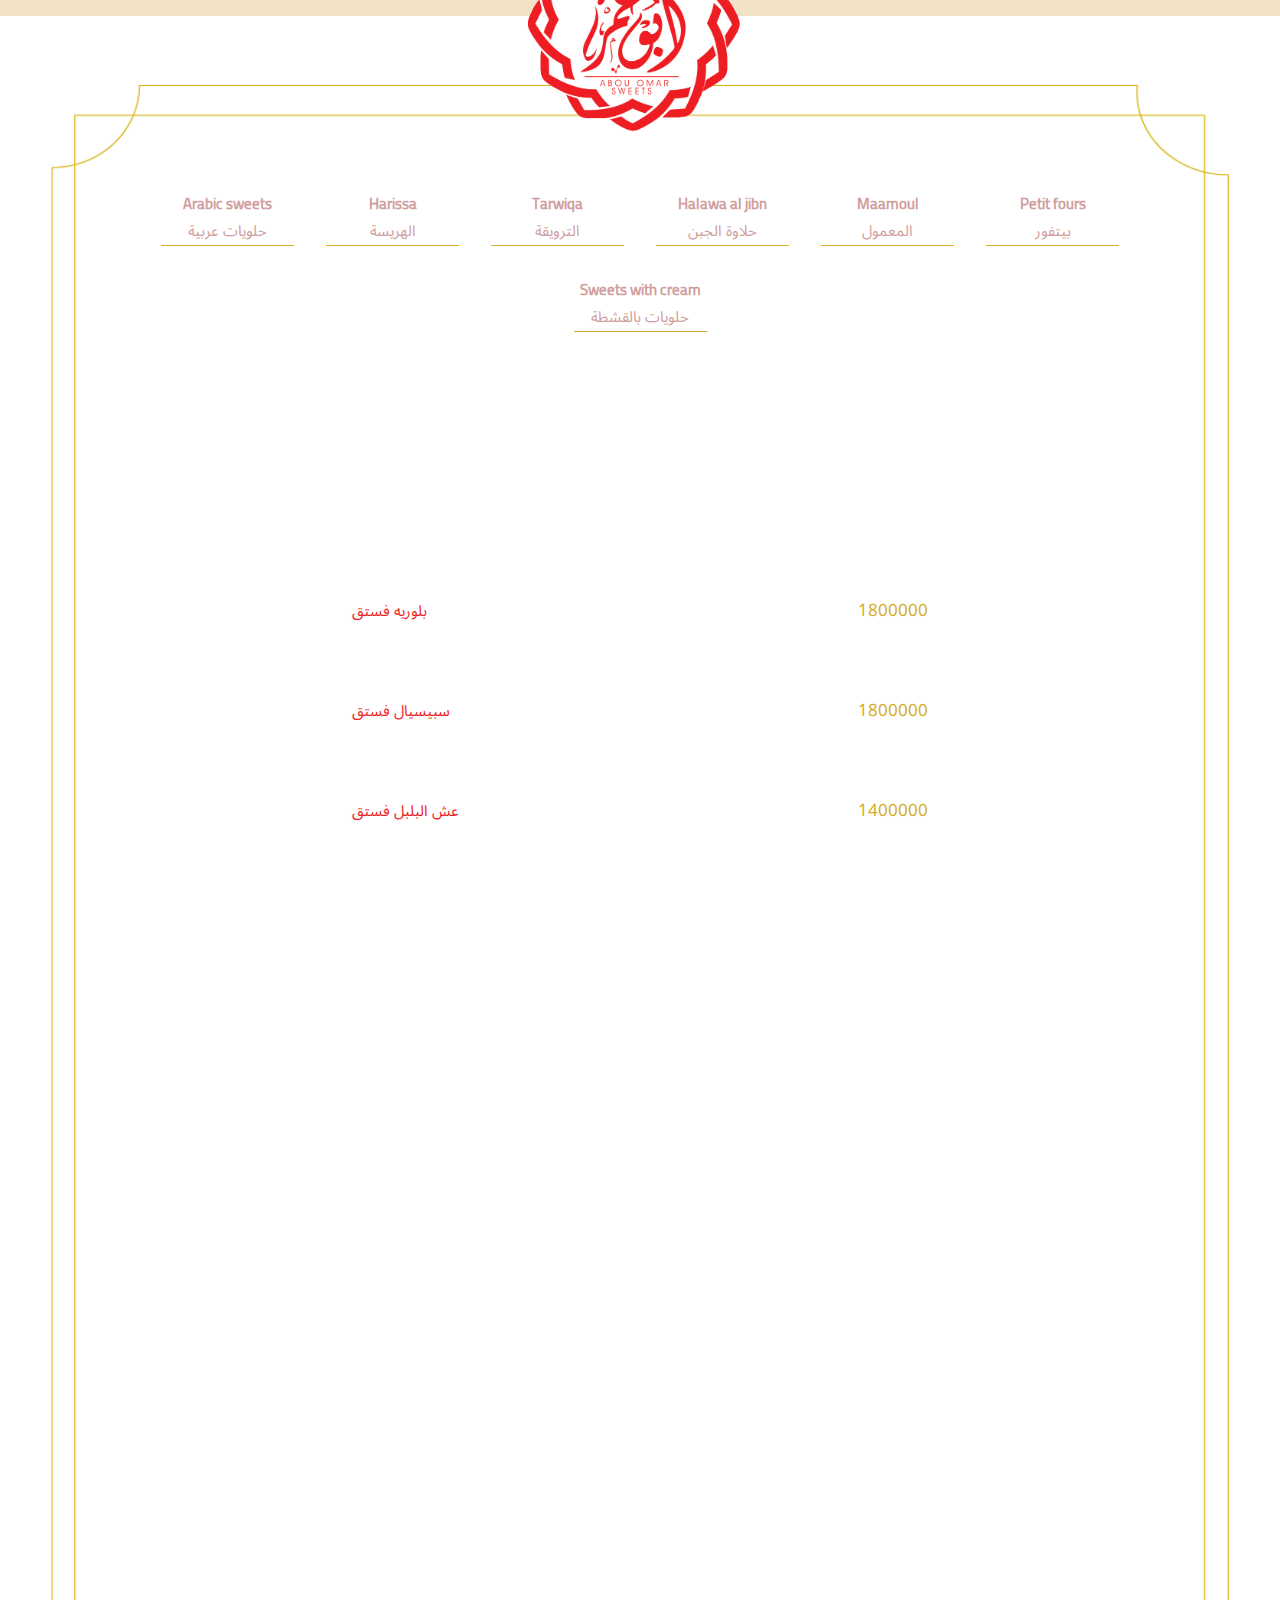
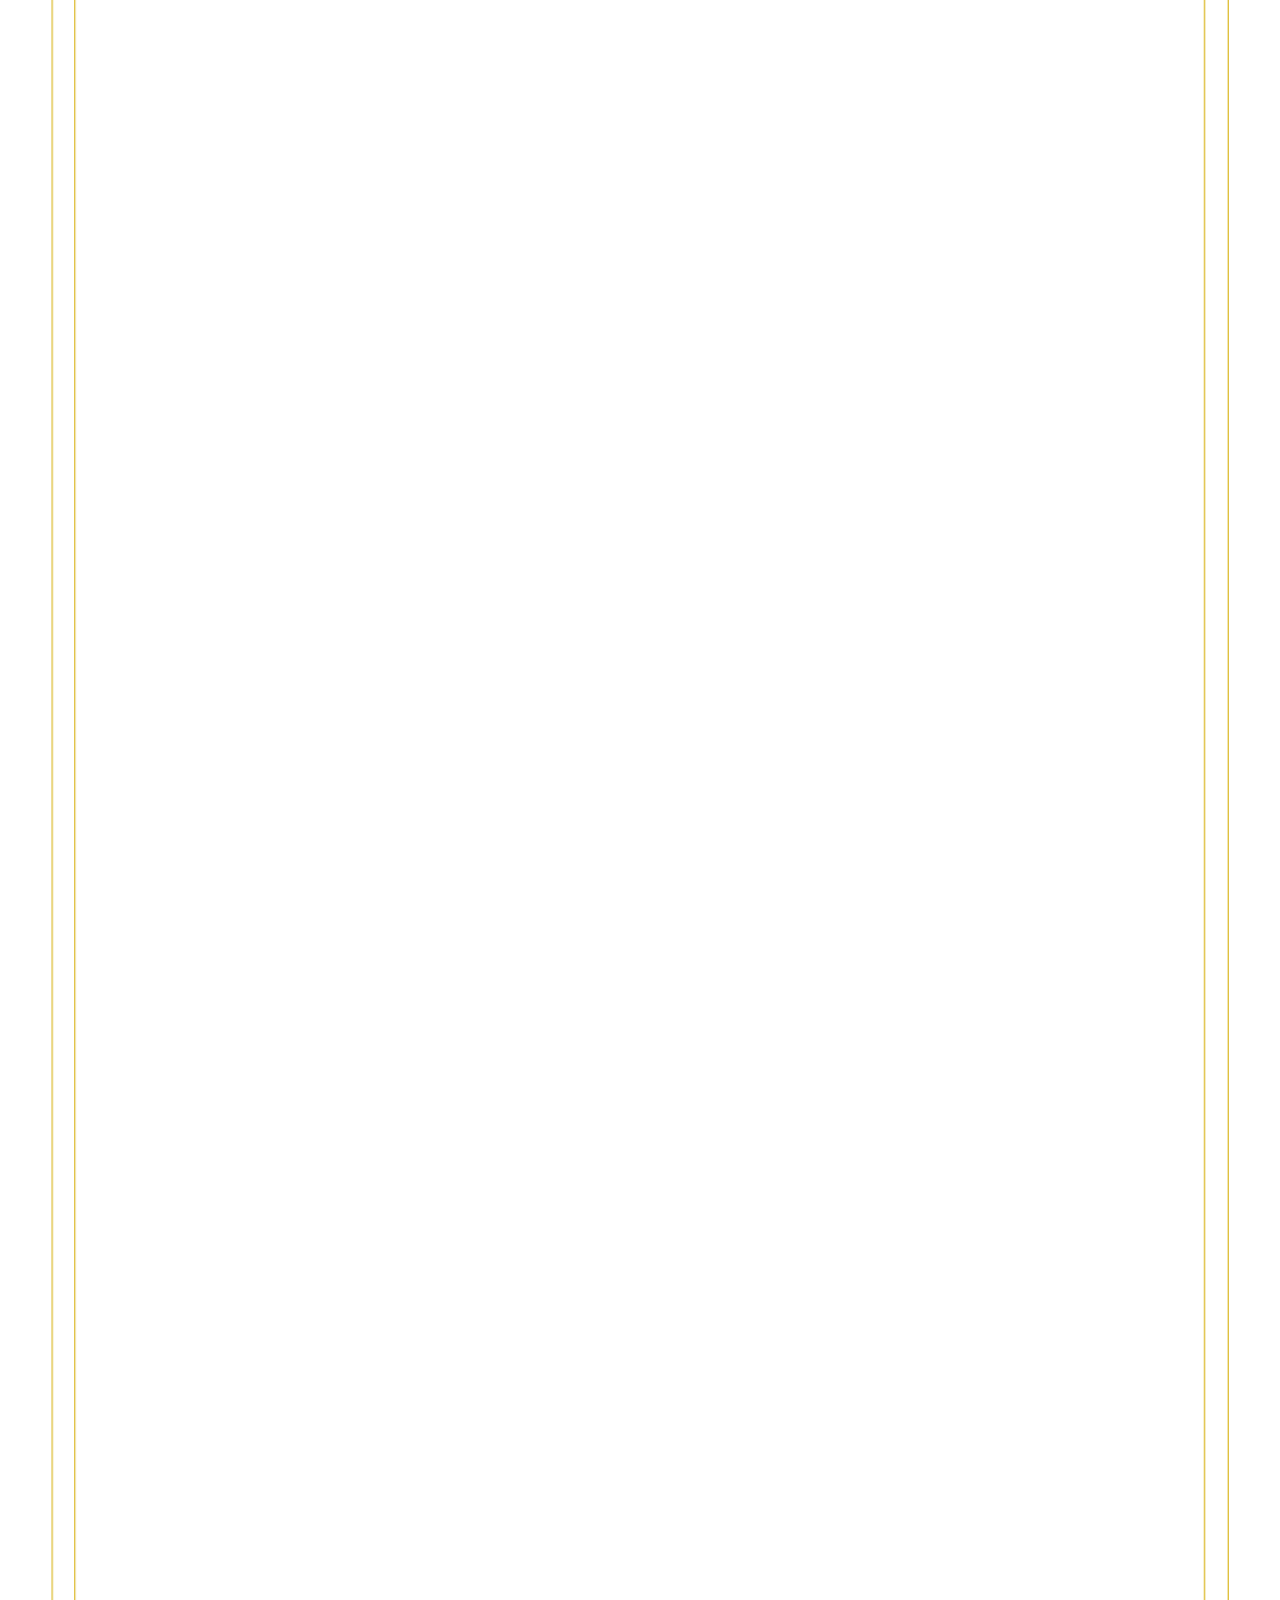
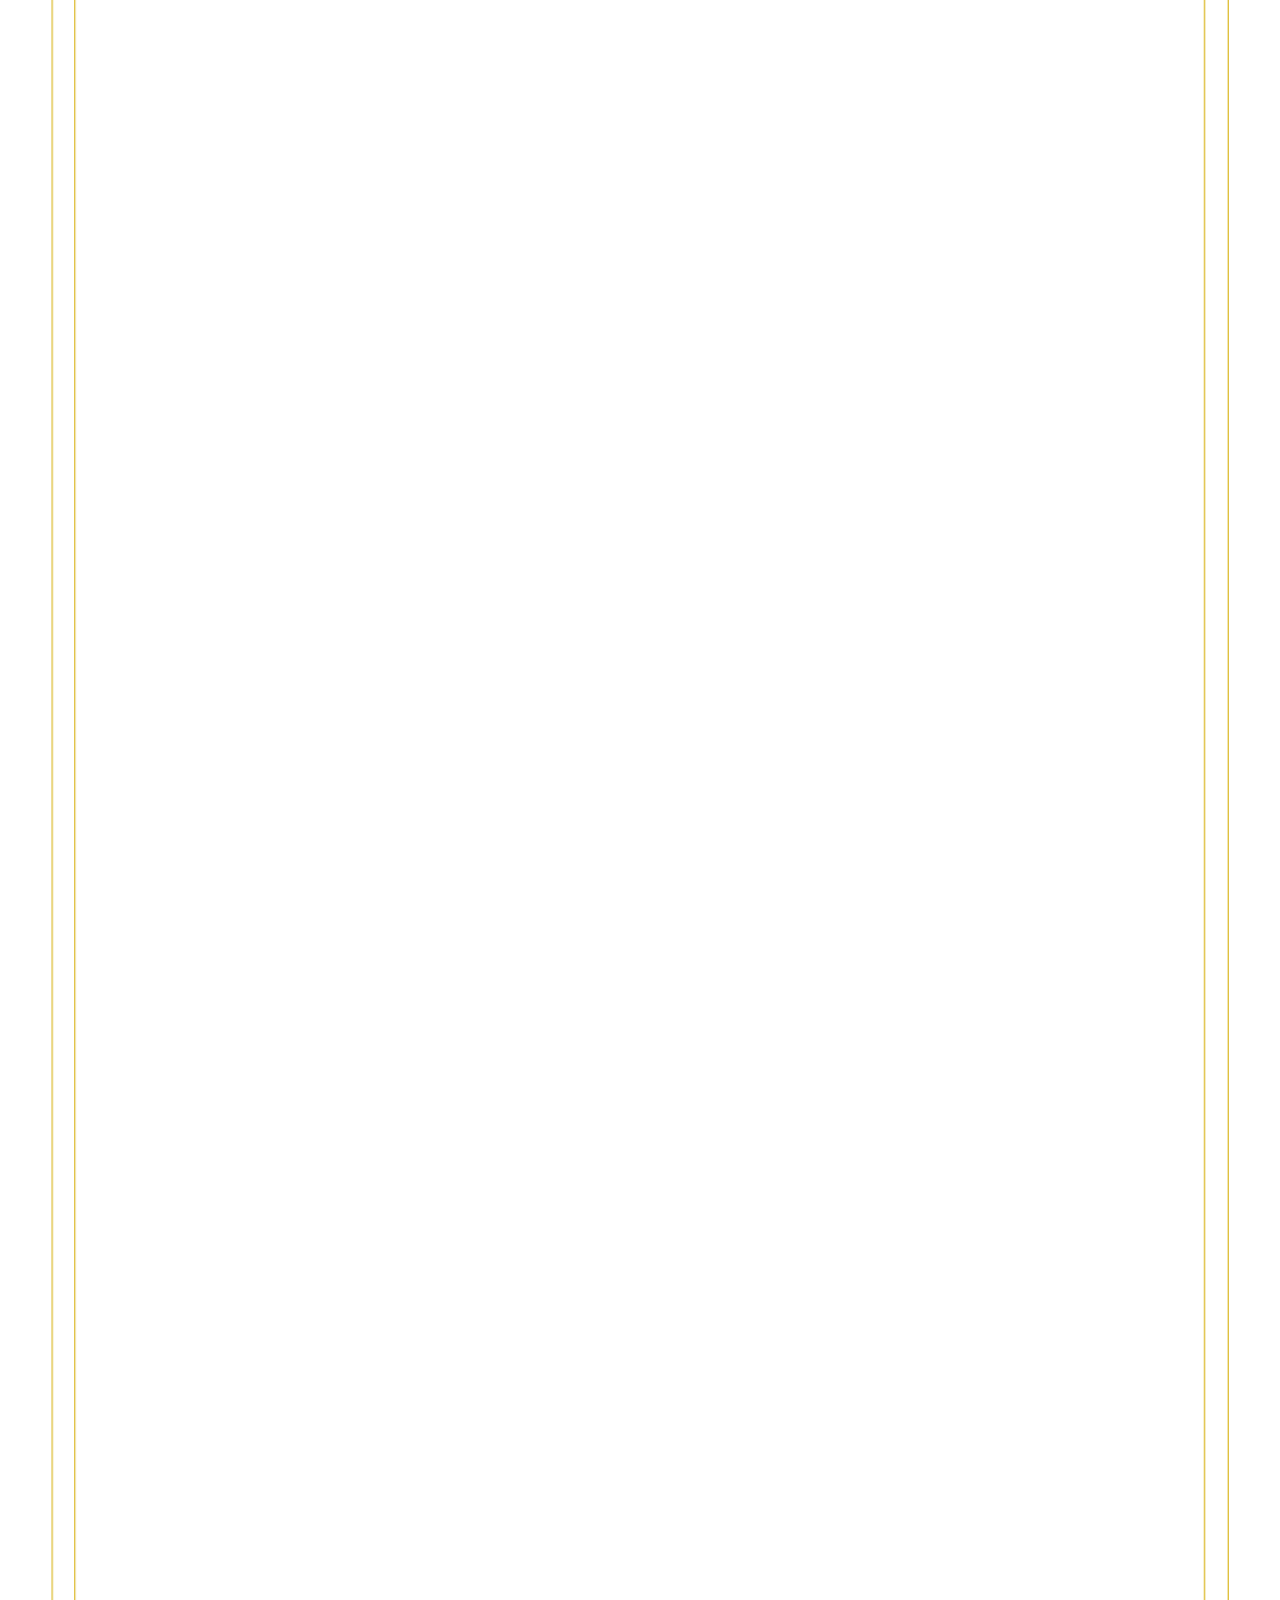
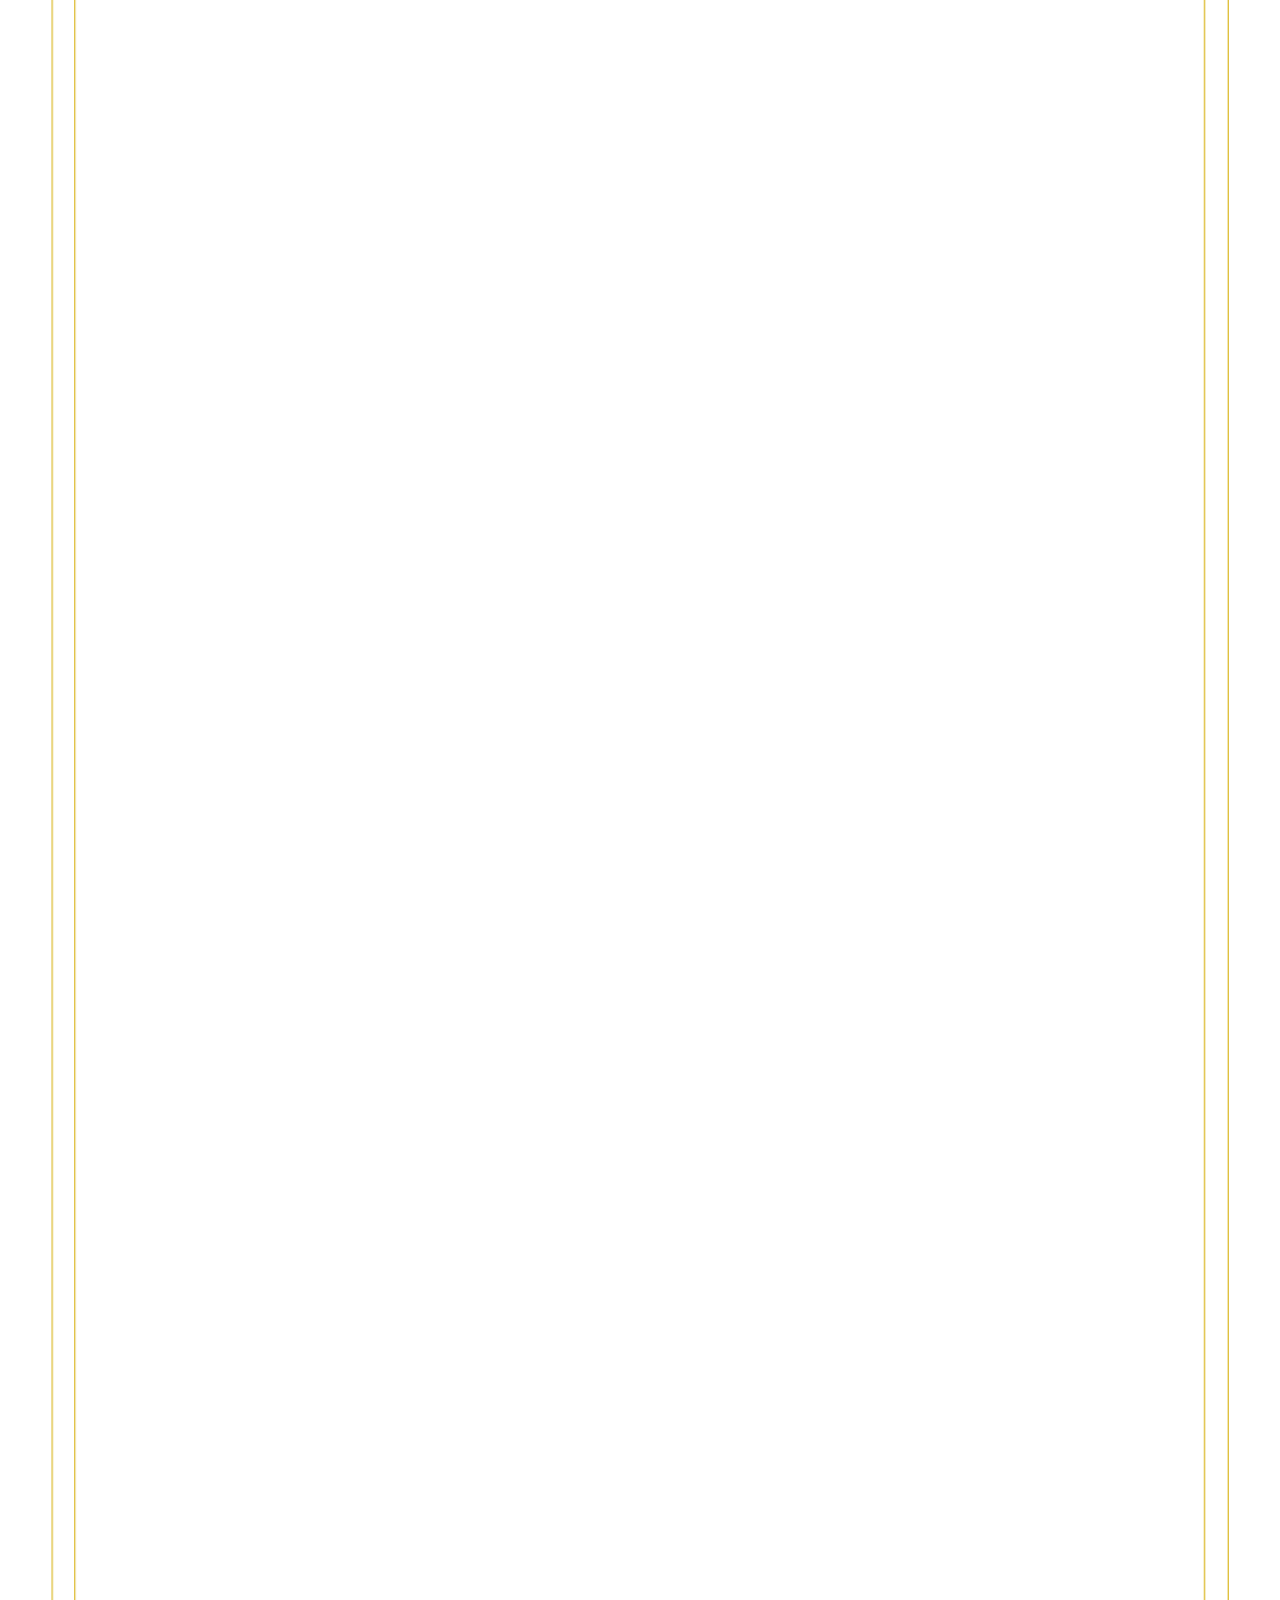
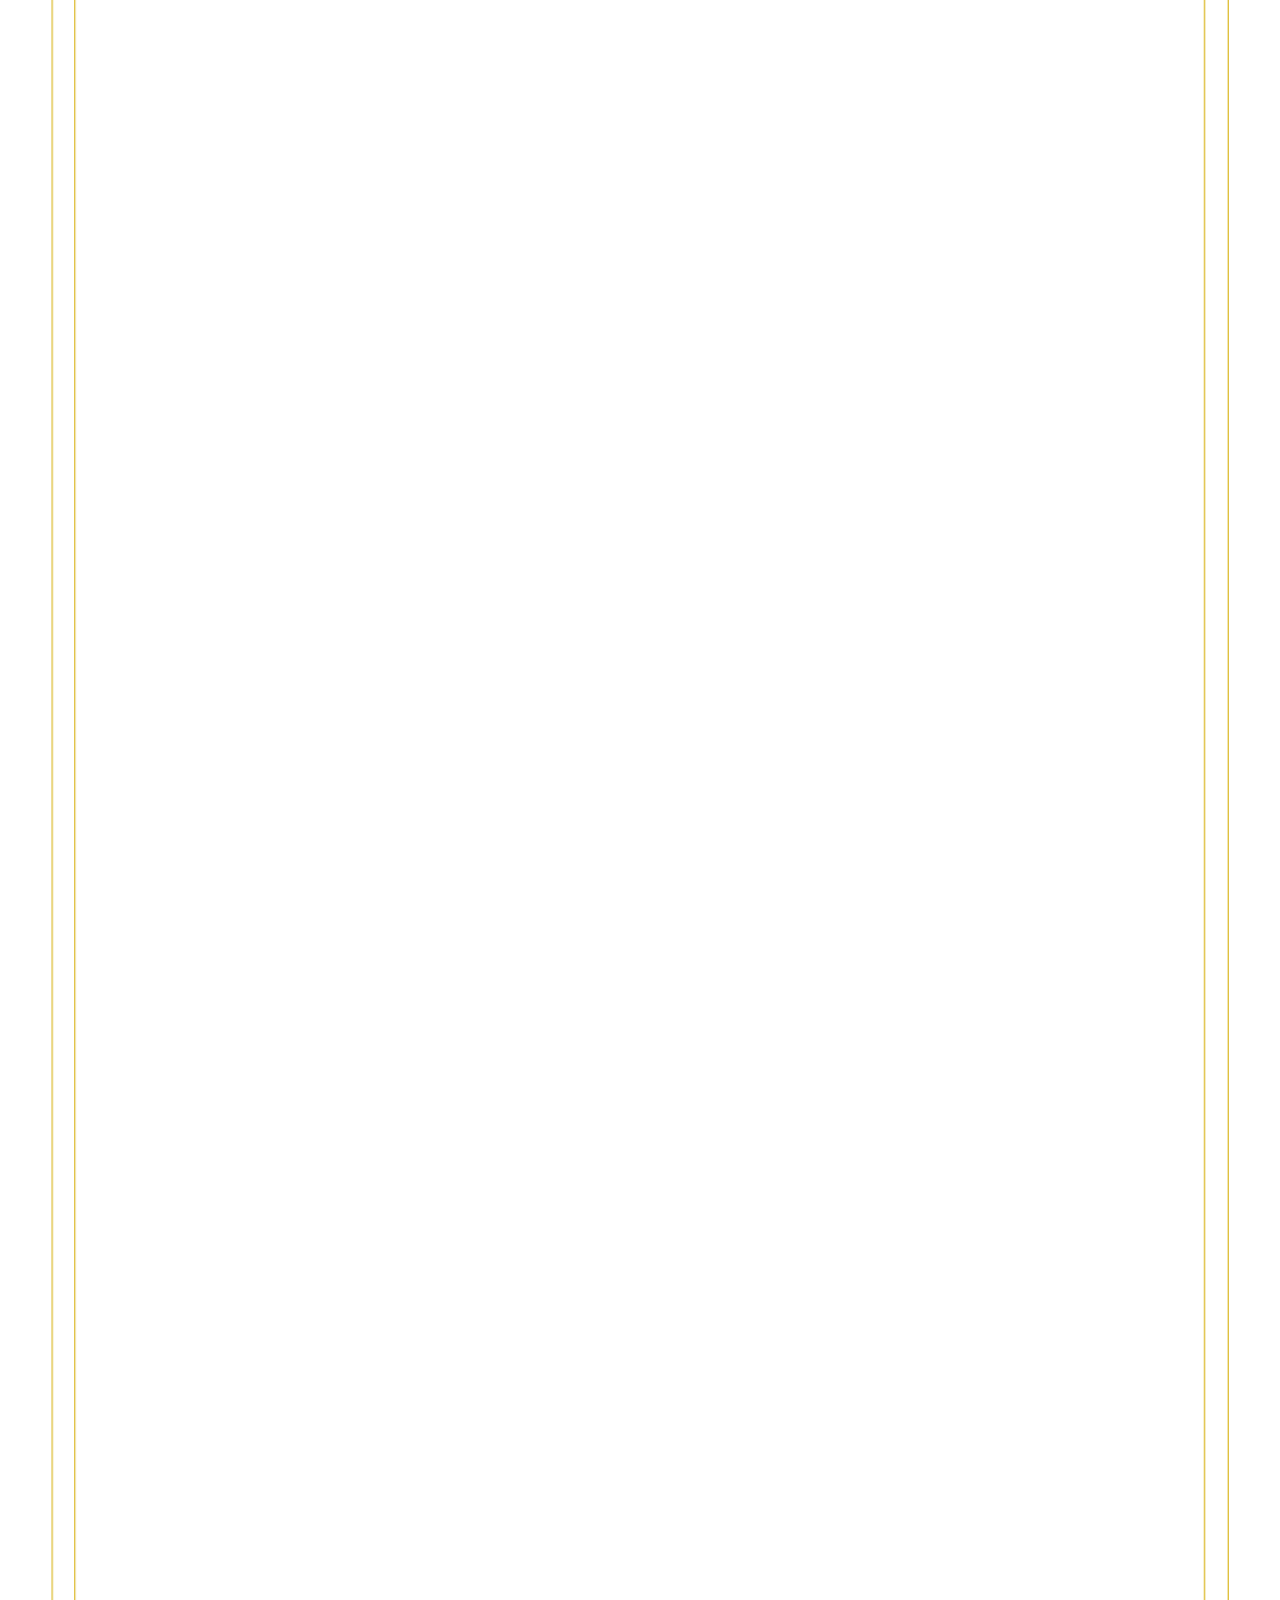
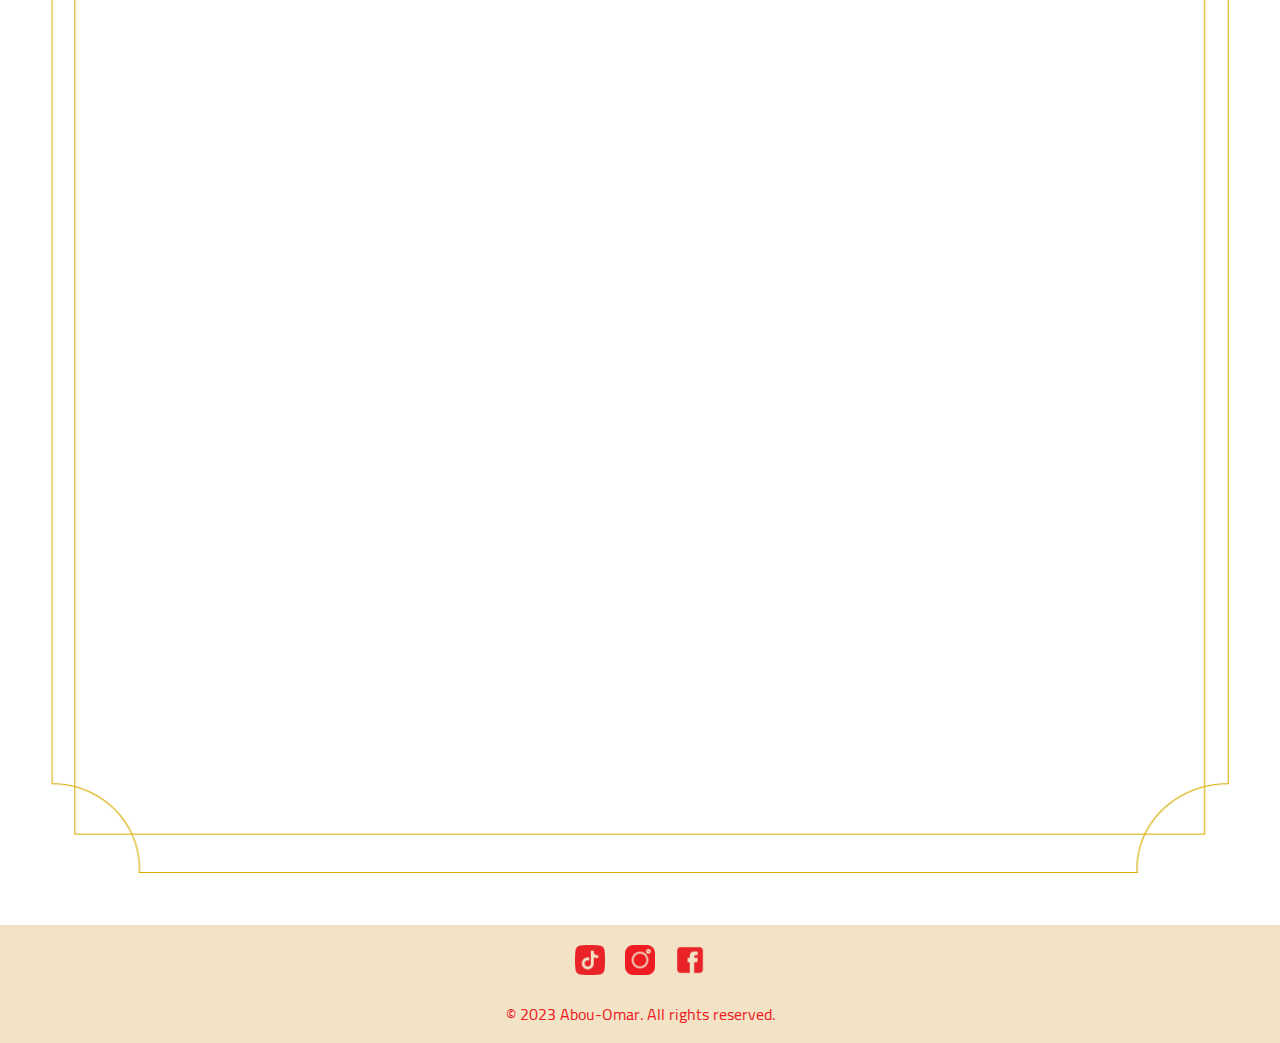
<file: menu.html>
<!DOCTYPE html>
<html lang="en">

<head>
    <meta charset="UTF-8">
    <meta http-equiv="X-UA-Compatible" content="IE=edge">
    <meta name="viewport" content="width=device-width, initial-scale=1.0">
    <title>Menu</title>
    <link rel="stylesheet" href="css/style.css">
    <link rel="preconnect" href="https://fonts.googleapis.com">
    <link rel="preconnect" href="https://fonts.gstatic.com" crossorigin>
    <link rel="preconnect" href="https://fonts.googleapis.com">
    <link rel="preconnect" href="https://fonts.gstatic.com" crossorigin>
    <link href="https://fonts.googleapis.com/css2?family=Noto+Sans+Arabic:wght@200;400&family=Open+Sans:wght@300&display=swap" rel="stylesheet">

</head>

<body>
    <div id="container-menu">
        <a href="#header" class="arrow up">^</a>

        <header id="header">





            <div class="demo">

            </div>




        </header>


        <main>

            <section id="menu">

                <div class="menu-wrap">
                    <div class="logo"></div>

                    <div class="border-wrap">

                        <div class="categories">


                            <a href="#openarabicsweets" class="knop">
                                <h4>Arabic sweets</h4>
                                <h2>حلويات عربية</h2>
                            </a>




                            <div class="border"></div>

                            <a href="#openharissa" class=knop>
                                <h4>Harissa</h4>
                                <h2>الهريسة</h2>
                            </a>

                            <div class="border"></div>
                            <a href="#tarwiqa" class="knop">

                                <h4>Tarwiqa</h4>
                                <h2>الترويقة</h2>
                            </a>
                            <div class="border"></div>
                            <a href="#halawa" class="knop">

                                <h4>Halawa al jibn</h4>
                                <h2>حلاوة الجبن
                                </h2>
                            </a>


                            <div class="border"></div>

                            <a href="#maamoul" class="knop">
                                <h4>Maamoul</h4>
                                <h2>المعمول</h2>
                            </a>
                            <div class="border"></div>

                            <a href="#petit" class="knop">
                                <h4>Petit fours</h4>
                                <h2>بيتفور</h2>

                            </a>

                            <div class="border"></div>

                            <a href="#opensweetscream" class="knop">
                                <h4>Sweets with cream</h4>
                                <h2>حلويات بالقشطة</h2>
                            </a>
                        </div>


                        <div class="sweets">
                            <!-- قسم ..............-->
                            <div id="openarabicsweets" class="openarabicsweets class">


                                <div class="box1">
                                    <div class="img1 blo"></div>
                                    <div class="info">

                                        <h2 class="soort">بلوريه فستق</h2>
                                        <p class="price">1800000</p>


                                    </div>

                                </div>

                                <div class="box1">
                                    <div class="img1 spec"></div>
                                    <div class="info">
                                        <h2 class="soort">سبيسيال فستق </h2>
                                        <p class="price">1800000</p>
                                    </div>
                                </div>

                                <div class="box1">
                                    <div class="img1"></div>
                                    <div class="info">
                                        <h2 class="soort">عش البلبل فستق</h2>
                                        <p class="price">1400000</p>
                                    </div>
                                </div>

                                <div class="box1">
                                    <div class="img1"></div>
                                    <div class="info">
                                        <h2 class="soort">كول وشكور فستق</h2>
                                        <p class="price">1400000</p>
                                    </div>
                                </div>

                                <div class="box1">
                                    <div class="img1"></div>
                                    <div class="info">
                                        <h2 class="soort">عش البلبل كاجو</h2>
                                        <p class="price">800000</p>
                                    </div>
                                </div>

                                <div class="box1">
                                    <div class="img1 kkaj"></div>
                                    <div class="info">
                                        <h2 class="soort">كول وشكور كاجو</h2>
                                        <p class="price">700000</p>
                                    </div>
                                </div>

                                <div class="box1">
                                    <div class="img1"></div>
                                    <div class="info">
                                        <h2 class="soort">برما شامية</h2>
                                        <p class="price">2400000</p>
                                    </div>
                                </div>

                                <div class="box1">
                                    <div class="img1"></div>
                                    <div class="info">
                                        <h2 class="soort">برما فستق</h2>
                                        <p class="price">1800000</p>
                                    </div>
                                </div>

                                <div class="box1">
                                    <div class="img1"></div>
                                    <div class="info">
                                        <h2 class="soort">برما رفيعة</h2>
                                        <p class="price">1800</p>
                                    </div>
                                </div>
                                <div class="box1">
                                    <div class="img1"></div>
                                    <div class="info">
                                        <h2 class="soort">فيصليه فستق</h2>
                                        <p class="price">175000</p>
                                    </div>
                                </div>

                                <div class="box1">
                                    <div class="img1"></div>
                                    <div class="info">
                                        <h2 class="soort">اسوره الست كاجو</h2>
                                        <p class="price">700000</p>
                                    </div>
                                </div>

                                <div class="box1">
                                    <div class="img1"></div>
                                    <div class="info">
                                        <h2 class="soort">ملوكية تمر</h2>
                                        <p class="price">600000</p>
                                    </div>
                                </div>
                                <div class="box1">
                                    <div class="img1"></div>
                                    <div class="info">
                                        <h2 class="soort">ملوكية جوز الهند </h2>
                                        <p class="price">600000</p>
                                    </div>
                                </div>
                                <div class="box1">
                                    <div class="img1"></div>
                                    <div class="info">
                                        <h2 class="soort">كول وشكور شوكولا</h2>
                                        <p class="price">700000</p>
                                    </div>
                                </div>
                                <div class="box1">
                                    <div class="img1"></div>
                                    <div class="info">
                                        <h2 class="soort">تاج الملك فستق</h2>
                                        <p class="price">1800000</p>
                                    </div>
                                </div>
                                <div class="box1">
                                    <div class="img1"></div>
                                    <div class="info">
                                        <h2 class="soort">تاج الملك كاجو </h2>
                                        <p class="price">700000</p>
                                    </div>
                                </div>

                                <div class="box1">
                                    <div class="img1"></div>
                                    <div class="info">
                                        <h2 class="soort">اصابع كاجو</h2>
                                        <p class="price">700000</p>
                                    </div>
                                </div>


                                <div class="box1">
                                    <div class="img1"></div>
                                    <div class="info">
                                        <h2 class="soort">مشكل اكسترا</h2>
                                        <p class="price">900000</p>
                                    </div>
                                </div>
                                <div class="box1">
                                    <div class="img1"></div>
                                    <div class="info">
                                        <h2 class="soort">مشكل كاجو</h2>
                                        <p class="price">700000</p>
                                    </div>
                                </div>




                            </div>

                            <!-- قسم ..............-->

                            <div id="opensweetscream" class="opensweetscream class">

                                <div class="box1">
                                    <div class="img1 kunafa1"></div>
                                    <div class="info">
                                        <h2 class="soort">كنافه قشطه</h2>
                                        <p class="price">550000</p>
                                    </div>
                                </div>

                                <div class="box1">
                                    <div class="img1"></div>
                                    <div class="info">
                                        <h2 class="soort">كنافه جبنه</h2>
                                        <p class="price">600000</p>
                                    </div>
                                </div>

                                <div class="box1">
                                    <div class="img1"></div>
                                    <div class="info">
                                        <h2 class="soort">كنافه ام النارين</h2>
                                        <p class="price">550000</p>
                                    </div>
                                </div>
                                <div class="box1">
                                    <div class="img1"></div>
                                    <div class="info">
                                        <h2 class="soort">كنافة عصملية</h2>
                                        <p class="price">550000</p>
                                    </div>
                                </div>
                                <div class="box1">
                                    <div class="img1"></div>
                                    <div class="info">
                                        <h2 class="soort">بصمة</h2>
                                        <p class="price">550000</p>
                                    </div>
                                </div>
                                <div class="box1">
                                    <div class="img1 znod"></div>
                                    <div class="info">
                                        <h2 class="soort">زنود الست</h2>
                                        <p class="price">550000 per kilo</p>
                                    </div>
                                </div>

                                <div class="box1">
                                    <div class="img1"></div>
                                    <div class="info">
                                        <h2 class="soort">ورد الشام</h2>
                                        <p class="price">550000</p>
                                    </div>
                                </div>

                                <div class="box1">
                                    <div class="img1"></div>
                                    <div class="info">
                                        <h2 class="soort">قطايف بالجبنه</h2>
                                        <p class="price">550000</p>
                                    </div>
                                </div>

                                <div class="box1">
                                    <div class="img1"></div>
                                    <div class="info">
                                        <h2 class="soort">قطايف بالقشطة</h2>
                                        <p class="price">500000</p>
                                    </div>
                                </div>
                                <div class="box1">
                                    <div class="img1"></div>
                                    <div class="info">
                                        <h2 class="soort">وربات قشطة</h2>
                                        <p class="price">350000</p>
                                    </div>
                                </div>
                                <div class="box1">
                                    <div class="img1"></div>
                                    <div class="info">
                                        <h2 class="soort">مفروكة</h2>
                                        <p class="price">600000</p>
                                    </div>
                                </div>

                                <div class="box1">
                                    <div class="img1 fst"></div>
                                    <div class="info">
                                        <h2 class="soort">فستقية </h2>
                                        <p class="price">700000</p>
                                    </div>
                                </div>


                                <div class="box1">
                                    <div class="img1"></div>
                                    <div class="info">
                                        <h2 class="soort">بسبوسة </h2>
                                        <p class="price">350000</p>
                                    </div>
                                </div>





                            </div>



                            <!-- قسم ..............-->

                            <div id="tarwiqa" class="opentarwiqa class">


                                <div class="box1">
                                    <div class="img1"></div>
                                    <div class="info">
                                        <h2 class="soort">كعكة كنافة بالقشطة </h2>
                                        <p class="price">110000</p>
                                    </div>
                                </div>
                                <div class="box1">
                                    <div class="img1"></div>
                                    <div class="info">
                                        <h2 class="soort">كعكة كنافة بالجبنة</h2>
                                        <p class="price">150000</p>
                                    </div>
                                </div>

                                <div class="box1">
                                    <div class="img1"></div>
                                    <div class="info">
                                        <h2 class="soort">كعكة مفروكة بالمكسرات</h2>
                                        <p class="price">150000</p>
                                    </div>
                                </div>

                                <div class="box1">
                                    <div class="img1"></div>
                                    <div class="info">
                                        <h2 class="soort">فطاير جوز</h2>
                                        <p class="price">70000</p>
                                    </div>
                                </div>

                                <div class="box1">
                                    <div class="img1"></div>
                                    <div class="info">
                                        <h2 class="soort">فطاير قشطة</h2>
                                        <p class="price">70000</p>
                                    </div>
                                </div>

                                <div class="box1">
                                    <div class="img1"></div>
                                    <div class="info">
                                        <h2 class="soort">فطاير صغيرة القطعة </h2>
                                        <p class="price">30000</p>
                                    </div>
                                </div>

                                <div class="box1">
                                    <div class="img1"></div>
                                    <div class="info">
                                        <h2 class="soort">صحن كنافة قشطة</h2>
                                        <p class="price">125000</p>
                                    </div>
                                </div>
                                <div class="box1">
                                    <div class="img1"></div>
                                    <div class="info">
                                        <h2 class="soort">صحن كنافة جبنة</h2>
                                        <p class="price">150000</p>
                                    </div>
                                </div>
                                <div class="box1">
                                    <div class="img1"></div>
                                    <div class="info">
                                        <h2 class="soort">صحن مفروكة بالمكسرات</h2>
                                        <p class="price">150000</p>
                                    </div>
                                </div>
                                <div class="box1">
                                    <div class="img1"></div>
                                    <div class="info">
                                        <h2 class="soort">صحن فستقية بالمكسرات</h2>
                                        <p class="price">160000</p>
                                    </div>
                                </div>
                                <div class="box1">
                                    <div class="img1"></div>
                                    <div class="info">
                                        <h2 class="soort">صحن حلاوة الجبن حليب</h2>
                                        <p class="price">30000</p>
                                    </div>
                                </div>
                                <div class="box1">
                                    <div class="img1"></div>
                                    <div class="info">
                                        <h2 class="soort">صحن حلاوة الجبن قشطة</h2>
                                        <p class="price">60000</p>
                                    </div>
                                </div>
                                <div class="box1">
                                    <div class="img1"></div>
                                    <div class="info">
                                        <h2 class="soort">صحن بقلاوة مشكل كاجو</h2>
                                        <p class="price">100000</p>
                                    </div>
                                </div>
                                <div class="box1">
                                    <div class="img1"></div>
                                    <div class="info">
                                        <h2 class="soort">صحن بقلاوة مشكل اكسترا </h2>
                                        <p class="price">150000</p>
                                    </div>
                                </div>
                                <div class="box1">
                                    <div class="img1"></div>
                                    <div class="info">
                                        <h2 class="soort">صحن مشكل قشطة</h2>
                                        <p class="price">130000</p>
                                    </div>
                                </div>


                            </div>


                            <!-- قسم ..............-->


                            <div id="openharissa" class="openharissa class">

                                <div class="box1">
                                    <div class="img1"></div>
                                    <div class="info">
                                        <h2 class="soort">هريسة قشطة </h2>
                                        <p class="price">700000</p>
                                    </div>
                                </div>

                                <div class="box1">
                                    <div class="img1"></div>
                                    <div class="info">
                                        <h2 class="soort">هريسة فستق </h2>
                                        <p class="price">700000</p>
                                    </div>
                                </div>

                                <div class="box1">
                                    <div class="img1"></div>
                                    <div class="info">
                                        <h2 class="soort">هريسة لوز </h2>
                                        <p class="price">350000</p>
                                    </div>
                                </div>
                            </div>
                            <!-- قسم ..............-->

                            <div id="halawa" class="openhalawa class">

                                <div class="box1">
                                    <div class="img1"></div>
                                    <div class="info">
                                        <h2 class="soort">حلاوه الجبن بالقشطه</h2>
                                        <p class="price">500000 per kilo</p>
                                    </div>
                                </div>
                                <div class="box1">
                                    <div class="img1"></div>
                                    <div class="info">
                                        <h2 class="soort">حلاوه الجبن بالحليب</h2>
                                        <p class="price">200000 per kilo</p>
                                    </div>
                                </div>
                                <div class="box1">
                                    <div class="img1"></div>
                                    <div class="info">
                                        <h2 class="soort">حلاوه الجبن ساده</h2>
                                        <p class="price">300000 per kilo</p>
                                    </div>
                                </div>


                            </div>



                            <!-- قسم ..............-->

                            <div id="maamoul" class="openmaamoul class">
                                <div class="box1">
                                    <div class="img1"></div>
                                    <div class="info">
                                        <h2 class="soort">معمول فستق حبه كبيره</h2>
                                        <p class="price">80000</p>
                                    </div>
                                </div>
                                <div class="box1">
                                    <div class="img1"></div>
                                    <div class="info">
                                        <h2 class="soort">معمول جوز حبه كبيره</h2>
                                        <p class="price">70000</p>
                                    </div>
                                </div>
                                <div class="box1">
                                    <div class="img1"></div>
                                    <div class="info">
                                        <h2 class="soort">معمول تمر حبه كبيره</h2>
                                        <p class="price">40000</p>
                                    </div>
                                </div>
                                <div class="box1">
                                    <div class="img1"></div>
                                    <div class="info">
                                        <h2 class="soort">معمول سواريه الفستق</h2>
                                        <p class="price">850000</p>
                                    </div>
                                </div>
                                <div class="box1">
                                    <div class="img1"></div>
                                    <div class="info">
                                        <h2 class="soort"> معمول سواريه جوز </h2>
                                        <p class="price">700000</p>
                                    </div>
                                </div>
                                <div class="box1">
                                    <div class="img1"></div>
                                    <div class="info">
                                        <h2 class="soort">معمول سواريه تمر</h2>
                                        <p class="price">450000</p>
                                    </div>
                                </div>

                                <div class="box1">
                                    <div class="img1"></div>
                                    <div class="info">
                                        <h2 class="soort">معمول مد فستق</h2>
                                        <p class="price">600000</p>
                                    </div>
                                </div>
                                <div class="box1">
                                    <div class="img1"></div>
                                    <div class="info">
                                        <h2 class="soort">معمول مد جوز</h2>
                                        <p class="price">500000</p>
                                    </div>
                                </div>
                                <div class="box1">
                                    <div class="img1"></div>
                                    <div class="info">
                                        <h2 class="soort">معمول مد تمر</h2>
                                        <p class="price">400000</p>
                                    </div>
                                </div>

                            </div>

                            <!-- قسم ..............-->

                            <div id="petit" class="openpetitfour class">
                                <div class="box1">
                                    <div class="img1"></div>
                                    <div class="info">
                                        <h2 class="soort">علبة بيتيفور</h2>
                                        <p class="price">250000</p>
                                    </div>
                                </div>
                                <div class="box1">
                                    <div class="img1"></div>
                                    <div class="info">
                                        <h2 class="soort">تارت بالشوكولا</h2>
                                        <p class="price">600000</p>
                                    </div>
                                </div>
                                <div class="box1">
                                    <div class="img1"></div>
                                    <div class="info">
                                        <h2 class="soort">تارت شوكولا ابيض</h2>
                                        <p class="price">600000</p>
                                    </div>
                                </div>
                                <div class="box1">
                                    <div class="img1"></div>
                                    <div class="info">
                                        <h2 class="soort">غريبه ساده</h2>
                                        <p class="price">250000</p>
                                    </div>
                                </div>
                                <div class="box1">
                                    <div class="img1"></div>
                                    <div class="info">
                                        <h2 class="soort">علبة برازق</h2>
                                        <p class="price">250000</p>
                                    </div>
                                </div>


                            </div>




                        </div>
                    </div>
                </div>

            </section>

        </main>

        <footer>

            <div class="footer-wrap">
                <a href="https://www.tiktok.com/@abouomarsweets?_t=8cFuBDG5E7u&_r=1" class="icon2"></a>
                <a href="https://www.instagram.com/abouomarsweet/?igshid=NTc4MTIwNjQ2YQ%3D%3D" class="icon1"></a>



                <a href="https://www.facebook.com/people/Abouomar-Sweet/pfbid0r3CXQTvUpZVaFrfbeRtfAAbAZ3DdVCe2QRieKcsjv9VG6914M1VE82UdHDHHFs9ql/" class="icon3"></a>

            </div>
            <p> &copy; 2023 Abou-Omar. All rights reserved.</p>

        </footer>
    </div>
    <script>
        let demo = document.querySelector('.demo');
        let nav = document.querySelector("nav ul");
        let a = document.querySelectorAll("a");

        demo.addEventListener('click', function() {
            nav.classList.toggle('verborgen');

        });

        window.addEventListener('scroll', function() {
            let categories = document.querySelector('.categories');
            let scrollPosition = window.scrollY;
            let arrow = document.querySelector(".arrow")
            let elementOffset = document.querySelector("#openarabicsweets").offsetTop;

            if (scrollPosition > elementOffset) {
                arrow.style.display = "block";
                categories.style.width = "100%";
                categories.classList.add('sticky');

            } else {
                arrow.style.display = "none";
                categories.style.width = "100%";
                categories.classList.remove('sticky');
            }
        });

        const knopElements = document.querySelectorAll('.knop');
        let activeKnop = null;

        knopElements.forEach((knopElement) => {
            knopElement.addEventListener('click', () => {

                // Remove the active style from previous knop:
                if (activeKnop !== null) {
                    const activeH4 = activeKnop.querySelector('h4');
                    const activeH2 = activeKnop.querySelector('h2');
                    activeH4.style.color = '';
                    activeH2.style.color = '';
                }

                // Add the active style to the clicked knop:
                const h4 = knopElement.querySelector('h4');
                const h2 = knopElement.querySelector('h2');
                h4.style.color = '#ED1D23';
                h2.style.color = '#D4AD29';

                // Set the active knop:
                activeKnop = knopElement;

            });

        });


        // Select all the elements to be observed
        const menuItems = document.querySelectorAll('.box1');

        // Define the options for the observer
        const observerOptions = {
            root: null,
            rootMargin: '0px',
            threshold: 0.5
        };

        // Define the callback function for the observer
        const observerCallback = (entries, observer) => {
            entries.forEach(entry => {
                if (entry.isIntersecting) {
                    entry.target.classList.add('in-view');
                }
            });
        };

        // Create a new IntersectionObserver instance
        const observer = new IntersectionObserver(observerCallback, observerOptions);

        // Start observing the target elements
        menuItems.forEach(menuItem => observer.observe(menuItem));
    </script>
</body>

</html>
</file>
<file: css/style.css>
* {
            padding: 0;
            margin: 0;
            box-sizing: border-box;
        }

        html {
            scroll-behavior: smooth;
        }

        body {
            overflow-x: hidden;
            width: 100%;
        }

        body::-webkit-scrollbar {
            display: none;
        }

        #container-home,
        #container-menu,
        #contrainer-about,
        #container-contact {
            width: 100%;
            margin: 0 auto;
        }


        @font-face {
            font-family: "cairolight";
            src: url("../fonts/cairoplay-light-webfont.woff") format("woff");
            font-weight: normal;
            font-style: normal;
        }

        @font-face {
            font-family: "cairoregular";
            src: url("../fonts/cairoplay-regular-webfont.woff") format("woff");
            font-weight: normal;
            font-style: normal;
        }

        @font-face {
            font-family: "cairobold";
            src: url("../fonts/cairoplay-semibold-webfont.woff") format("woff");
            font-weight: normal;
            font-style: normal;
        }

        /* menu icon */

        a {
            font-family: "cairoregular";
            text-decoration: none;
            color: #A25742;
        }

        nav ul {
            position: fixed;
            text-align: center;
            width: 100%;
            height: 50vh;
            background-color: #f2e3c7da;
            display: none;
            z-index: 1000;
            top: 0;
        }

        .verborgen {
            display: block;
        }

        .hide {
            display: none;
        }

        nav ul li {
            text-align: start;
            list-style: none;
            padding-top: 4rem;
        }

        li {
            font-family: "cairolight";
            animation: phonemenu 0.4s cubic-bezier(0.25, 0.46, 0.45, 0.94) 1;
            transform: translateX(0px);
            font-size: 25px;
            padding-left: 4rem;
        }

        section {
            width: 100%;
        }

        .menu-button {
            width: 100%;
            text-align: end;
            padding-top: 3em;
        }

        .menu-button a {
            font-family: "cairobold";
            ;
            color: #ED1D23;
            font-size: 20px;
            text-decoration: underline;
        }

        #home p {
            font-family: "cairoregular";
        }

        /* menu  ///////////////////////////////////////*/

        .logo {
            display: block;
            background-image: url(../img/logo.png);
            background-size: cover;
            background-position: center;
            background-repeat: no-repeat;
            width: 140px;
            height: 140px;
            cursor: pointer;
            position: absolute;
            top: -37px;
        }

        #menu {
            min-height: auto;
            background-color: #F2E3C7;
            display: flex;
            flex-direction: column;
            align-items: center;
        }

        .menu-wrap {
            background-color: rgb(255, 255, 255);
            width: 100%;
            min-height: auto;
            display: flex;
            flex-direction: column;
            align-items: center;
            position: relative;
        }

        .border-wrap {
            width: 100%;
            border-image-slice: 102 92 99 96;
            border-image-width: 100px;
            border-image-outset: 0px 0px 0px 0px;
            border-image-repeat: stretch stretch;
            border-image-source: url("[data-uri]");
            margin: 1rem;
            display: flex;
            flex-wrap: wrap;
            justify-content: center;
            align-content: flex-start;
            align-items: center;
        }

        .categories {
            width: 90%;
            min-height: auto;
            margin-top: 3rem;
            padding-top: 3rem;
            display: flex;
            flex-wrap: wrap;
            justify-content: center;
        }

        .knop {
            color: #D19D9D;
            font-family: "cairolight";
            text-align: center;
            line-height: 30px;
            padding: 10px;
        }

        .border {
            border-left: 1px solid #D4AD29;
            height: 26px;
            position: relative;
            top: 30px;

        }

        .knop h4 {
            font-family: "cairoregular";
            font-size: 15px;
        }

        .knop h2 {
            font-family: 'Noto Sans Arabic';
            font-weight: 400;
            font-size: 15px;
        }

        .knop:hover h4 {
            color: #ED1D23;
            cursor: pointer;
        }

        .knop:hover h2 {
            color: #D4AD29;
            cursor: pointer;
        }

        /* menu options ////////////////////////////////////////*/

        .sweets {
            width: 100%;
            display: flex;
            flex-direction: column;
            justify-content: center;
            align-items: center;
            padding-top: 37px;

        }

        #menu .logo2 {
            position: absolute;
            width: 200px;
            height: 200px;
        }

        .class {
            width: 90%;
            min-height: auto;
            display: flex;
            padding-top: 13rem;
            padding-bottom: 3rem;
            flex-wrap: wrap;
            justify-content: center;
            align-items: baseline;
        }

        .first {
            padding-top: 1rem;
        }

        .box1 {
            display: flex;
            justify-content: space-evenly;
            width: 100%;
            min-height: auto;
            flex-direction: column;
            align-items: center;
            flex-wrap: wrap;
            margin-bottom: 4rem;
            opacity: 0;
            transform: translateY(50px);
            transition: opacity 0.5s ease, transform 0.5s ease;
        }

        .box1.in-view {
            opacity: 1;
            transform: translateY(0);
        }

        .img1 {
            background-repeat: no-repeat;
            background-position: center;
            background-size: cover;
            /* width: 90%;
            min-height: auto; */
            aspect-ratio: 100/70;
        }

        .info {
            min-height: auto;
            width: 70%;
            text-align: center;
            display: flex;
            justify-content: space-between;

        }

        .box1 p {
            font-family: 'Noto Sans Arabic';

            color: #D4AD29;
            font-size: 17px;
        }

        .box1 h2 {
            font-family: 'Noto Sans Arabic';
            font-weight: 400;
            color: #ED1D23;
            font-size: 15px;
        }

        .textinfo {
            text-align: center;
        }

        .add {
            border: #D4AD29 1px solid;
            padding: 0.5rem;
            text-align: center;
            margin-top: 0.4rem;
            width: 100%;
        }

        .add:hover {
            background-color: #F2E3C7;
            cursor: pointer;
        }

        .add p {
            color: #ED1D23;
        }

        .sticky {
            position: fixed;
            min-height: auto;
            padding: 1rem 2rem;
            margin: 0;
            top: 0;
            left: 0;
            right: 0;
            z-index: 999;
            background-color: rgba(255, 255, 255, 0.932);
            box-shadow: 0 2px 5px rgba(0, 0, 0, 0.3);
            animation-name: fade;
            animation-timing-function: cubic-bezier(0.075, 0.82, 0.165, 1);
            animation-fill-mode: forwards;
            animation-duration: 1s;

        }

        @keyframes fade {
            from {

                top: -200px;
            }

            to {

                top: 0;
            }
        }

        .sticky a {
            min-height: auto;
        }

        /* footer ///////////////////////////////*/

        footer {
            background-color: #F2E3C7;
            min-height: auto;
            padding: 20px;
            text-align: center;
        }

        .footer-wrap {
            display: flex;
            justify-content: center;
            margin-bottom: 2rem;
        }

        footer p {
            font-family: cairoregular;
            color: #ED1D23;
        }

        .footer-wrap a {
            display: block;
            margin: 0 10px;
            background-size: cover;
            background-repeat: no-repeat;
        }

        .icon1 {
            background-image: url(../img/icons/instagram.png);
        }

        .icon2 {
            background-image: url(../img/icons/tiktok2.png);
        }

        .icon3 {
            background-image: url(../img/icons/facebook.png);
        }

        #border1 {
            border-bottom: #D4AD29 1px solid;
            width: 70%;
            margin: 0 auto;
            height: 10px;
        }


        .icon1,
        .icon2,
        .icon3 {
            background-size: cover;
            background-position: center;
            background-repeat: no-repeat;
            width: 30px;
            height: 30px;
        }

        /* about section */

        @media (max-width:580px) {
            .sticky {
                padding: 0;
            }

            .categories {
                padding-left: 1rem;
                padding-right: 1rem;
            }

            .categories.sticky {
                padding: 0rem;
            }


        }

        @media (max-width:474px) {
            .class {
                flex-direction: column;
                align-items: center;
            }

            .knop {
                padding: 7px;
            }
        }

        @media (min-width:888px) {
            .info {
                display: flex;
                width: 60%;
                text-align: end;
                align-items: center;
                justify-content: space-between;
            }

            #slideshow {
                height: 800px;

            }

            .border-wrap {
                width: 100%;
                border-image-slice: 102 92 99 96;
                border-image-width: 100px;
                border-image-outset: 0px 0px 0px 0px;
                border-image-repeat: stretch stretch;
                border-image-source: url("[data-uri]");
                margin: 2rem 4rem 0rem 4rem;
                display: flex;
                justify-content: center;
                align-items: center;
                flex-wrap: wrap;
            }

            .arrow {
                color: black;
            }

            header {
                display: flex;
                flex-wrap: wrap;
                height: 10vh;
                width: 100%;
                align-items: center;
            }

            .text-home {
                align-items: center;
                padding: 0;
                width: 60%;
                height: 500px;
            }

            .h1-wrap {
                padding: 2rem;
            }

            .demo {
                display: none;
            }

            nav {
                padding: 0;
                position: static;
                width: 100%;
            }

            .verborgen ul {
                display: flex;
                height: 50px;
                width: 100%;
                justify-content: center;
                line-height: 10px;
            }

            .logo {
                width: 250px;
                height: 250px;
                z-index: 999;
                top: -118px;
            }

            #header {
                position: absolute;
                top: 40px;
            }

            #header .logo {
                width: 260px;
                height: 260px;
            }

            #container-menu {
                display: flex;
                flex-direction: column;
                align-content: center;
                justify-content: center;
                align-items: center;
                background-color: #F2E3C7;
            }

            nav ul {
                position: static;
                background-color: transparent;
                padding-top: 1rem;
            }

            nav ul li {
                padding: 0;
            }

            nav ul li a {
                background-color: transparent;
            }

            .menu-button a {
                color: #A25742;
            }

            a:hover {
                color: #ED1D23;
            }

            .selected a {
                border-bottom: 1px solid red;
            }

            .sticky {
                min-height: fit-content;
                position: fixed;
                top: 0px;
                left: 0;
                right: 0;
            }

            .sticky .knop {
                border-bottom: none;
                height: 53px;
                width: 132px;

            }

            .knop {
                width: 133px;
                height: 52px;
                text-align: center;
                line-height: 20px;
                border-bottom: 1px solid #D4AD29;
                padding: 0;
                margin-left: 1rem;
                margin-bottom: 1rem;
                margin-right: 1rem;
            }



            .border {
                display: none;
            }

        

            .menu-wrap {
                padding: 3rem;
                padding-top: 2rem;
            }

            .sweets {
                width: 100%;
                display: flex;
                justify-content: flex-end;
                flex-wrap: wrap;
            }

            /* about */
        }

        @media (min-width:1202px) {
            .wrap {
                width: 600px;
            }

            .categories {
                display: flex;
                flex-wrap: wrap;
                min-height: auto;
                flex-direction: row;
                align-content: flex-end;
                justify-content: center;
            }

            .knop {
                height: 70px;
                text-align: center;
                line-height: 26px;
                padding: 1rem 0 0 0;
            }

            .sweets {
                width: 90%;
                display: flex;
            }
        }

        @media (min-width:1600px) {


            .about-text {
                min-height: 100%;
            }

            iframe {
                width: 650px;
                height: 650px;
            }

            .knop {
                width: 165px;
                height: 80px;
            }

            .sticky .knop {
                width: 220px;
            }

            .knop h4 {
                font-size: 20px;
            }

            .knop h2 {
                font-size: 20px;
            }

            .box1 h2 {
                font-size: 23px;
            }

            .box1 p {
                font-size: 23px;
            }
        }


        /* slideshow */


        #slideshow {
            position: relative;
            width: 100%;
            /* height: 0;
            padding-top: 56.25%;  */
            height: 240px;
            max-height: 400px;
            overflow: hidden;
        }

        .slide {
            position: absolute;
            top: 0;
            left: -2000px;
            width: 100%;
            height: 100%;
            /* opacity: 0;
            transition: opacity 0.5s ease-in-out; */
        }

        .slide.active {
            /* opacity: 1; */   
            left: 0;

        }

        img {

            width: 100%;
            height: 100%;
            object-fit: cover;

        }



        /* images  */
        /* arabicsweets */
        /* .blo {
            background-image: url(../img/sweets/DSC_1181.jpg);
        }
        
        .spec {
            background-image: url(../img/sweets/DSC_1183.jpg);
        }
        
        .kkaj {
            background-image: url(../img/sweets/1bec85f8-927a-4ab3-af06-92338d19ab25.jpg);
        }
        
        .kunafa1 {
            background-image: url(../img/sweets/addcc00f-bb9d-414a-9730-861e64c01c51.jpg);
        }
        
        .fst {
            background-image: url(../img/sweets/2d792be6-984a-49c4-b50a-81b2bd5bb0a1.jpg);
        }
        
        .znod {
            background-image: url(../img/sweets/DSC_1310.JPG);
        } */
</file>
